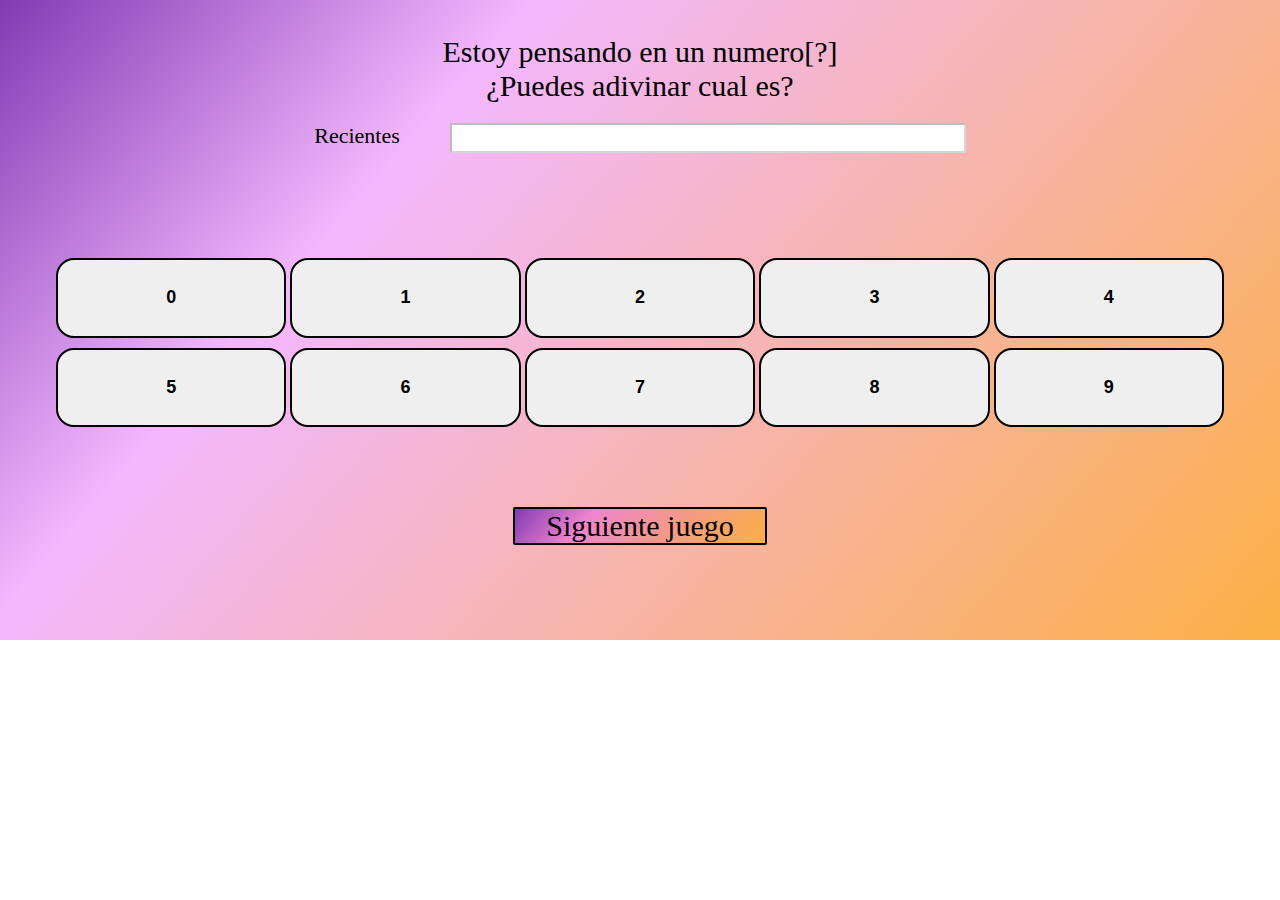
<file: index.html>
<!DOCTYPE html>
<html lang="es">
<head>
    <meta charset="UTF-8">
    <meta name="viewport" content="width=device-width, initial-scale=1.0">
    <title>Juego de numeros</title>
    <link rel="stylesheet" href="estilo.css">
</head>
<body>

    <div class="container">
    <p><br>Estoy pensando en un numero[?]<br> <span id="transform">¿Puedes adivinar cual es?</span></p>
  


    <div class="pnt"> 
    <label for="pantalla" class="recientes">Recientes</label>
    <input type="text" id="pantalla" name="pantalla" disabled class="pantalla">
    </div>
    
    <div class="botones">
        <div  class="botones-re">
    <button type="button" value="0"><b>0</b></button>
    <button type="button" value="1"><b>1</b></button>
    <button type="button" value="2"><b>2</b></button>
    <button type="button" value="3"><b>3</b></button>
    <button type="button" value="4"><b>4</b></button><br>
      </div>
      <div class="botones-re">
    <button type="button" value="5"><b>5</b></button>
    <button type="button" value="6"><b>6</b></button>
    <button type="button" value="7"><b>7</b></button>
    <button type="button" value="8"><b>8</b></button>
    <button type="button" value="9"><b>9</b></button>
        </div>
    </div>
        <a href="/seg/extension.html">Siguiente juego</a>
     </div>

    <script src="javascript.js"></script>
</body>
</html>
</file>
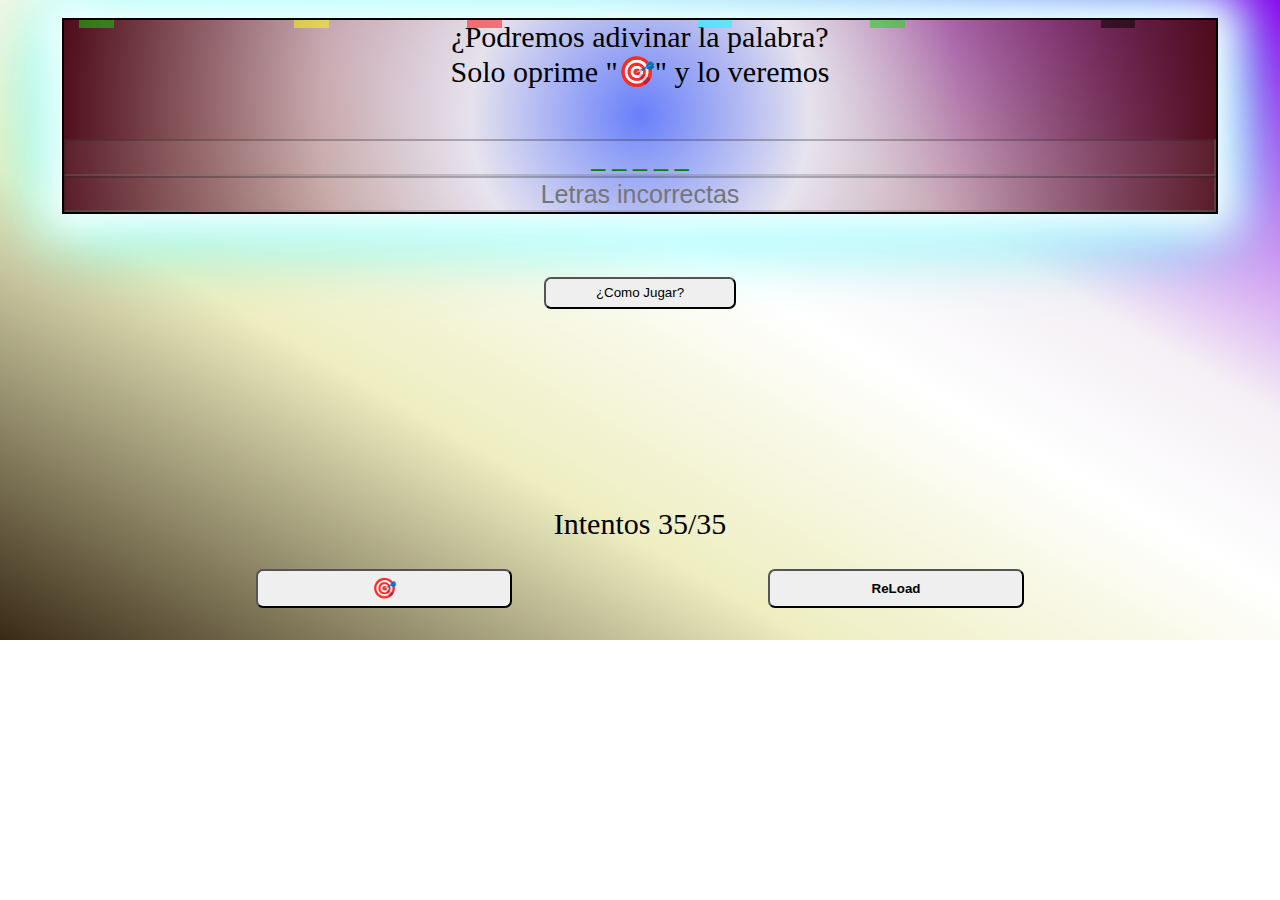
<file: extension.html>
<!DOCTYPE html>
<html lang="es">
<head>
    <meta charset="UTF-8">
    <meta name="viewport" content="width=device-width, initial-scale=1.0">
    <title>Juego de Palabras</title>
    <link rel="stylesheet" href="style.css">
</head>
<body>
  

    <div class="contenedor">
        <div class="pantallas">
            <div class="contenedor-1">
                <div class="papelito"></div>
                <div class="papelito"></div>
                <div class="papelito"></div>
                <div class="papelito"></div>
                <div class="papelito"></div>
                <div class="papelito"></div>
                
            </div>
        <p>¿Podremos adivinar la palabra?<br> Solo oprime "🎯" y lo veremos </p>
        <input type="text" name="primerpantalla" id="primerpantalla" disabled>
        <input type="text" name="text" id="resultadoNegativo" disabled placeholder="Letras incorrectas">
       
        </div>
       
        
        <button type="button" class="ultimoBoton">¿Como Jugar?</button> 

             <div class="ventana-padre">
       <div class="ventana">
                  <p id="parrafoVentana"></p>
                </div>
            </div>


         <div class="controles">
              <p class="intentos"> Intentos <span id="conteo">35</span>/35<br></p>
              <div class="botonesFinal">
              <button type="button" id="btncp"><b>🎯</b></button>
              <button type="button" id="reiniciar"><b>ReLoad</b></button>
              </div>
              </div>
       

             <div class="tutorial">
                <p>El juego es algo facil y automatizado <br><br>
                Principalmente existen varias palabras,
                estas palabras son elegidas al azar. <br>
                Tambien se eligen letras al azar  
                cada vez que se pulsa el boton 🎯.<br>
                Estas letras son analizadas para
                ver si tiene alguna similitud con 
                las letras de la palabra a completar
                 en nuestro juego.<br><br>
                 La palabra se muestra al finalizar el juego
                 independientemente ganes o pierdas.<br>
                 Se le sumara 1 intento cada vez que 
                 salga una letra acertada repetida.  <br><br>
                 En sintesis es un juego donde la maquina
                 intenta completar la palabra y tu le das impulso
                 o la fuerza que necesita para hacerlo.<br><br><br>
                 ¿Podran decifrar la palabra?
                
            
            </p>
               <button type="button" class="botonClose">close</button> </div>
     </div>
    
    <script src="java.js"></script>
</body>
</html>
</file>
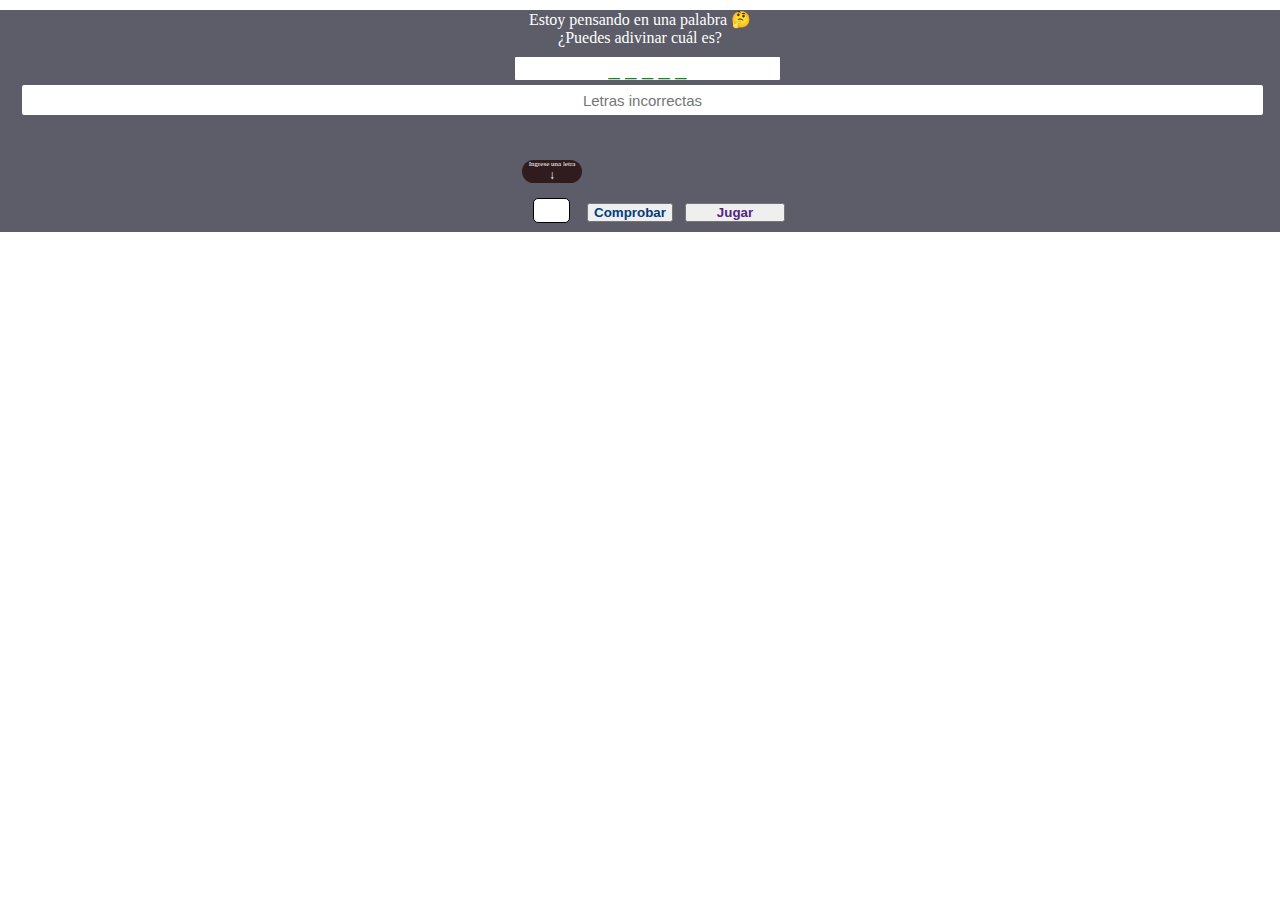
<file: index2.html>
<!DOCTYPE html>
<html lang="es">
<head>
    <meta charset="UTF-8">
    <meta name="viewport" content="width=device-width, initial-scale=1.0">
    <title>Juego de Palabras</title>
    <link rel="stylesheet" href="estilo2.css">
</head>
<body>
    <div class="contenedor">
        <p>Estoy pensando en una palabra 🤔 <br> ¿Puedes adivinar cuál es?</p>
        
        <input type="text" name="primerpantalla" id="primerpantalla" disabled>
  
        <input type="text" name="text" id="resultadoNegativo" disabled placeholder="Letras incorrectas">
  
       
        <div class="controles"> 

            <p class="ingreseletra">Ingrese una letra <br> <span class="flechita">↓</span></p>
            <p id="parrafoFelicidades"></p>
            <input type="text" id="controlrebelde" maxlength="1" >
            </div>
            <button type="button" id="btncp"><b>Comprobar</b></button>
            <button type="button" id="reiniciar"><b>Jugar</b></button>

    </div>
    
    <script src="javascript2.js"></script>
</body>
</html>
</file>
<file: estilo.css>
*{
    padding: 0;
    margin: 0;
}
body{
    display: flex;
    justify-content: center;
}

.container{
    background: rgb(131,58,180);
    background: linear-gradient(131deg, rgba(131,58,180,1) 0%, rgba(219,29,253,0.3168103448275862) 29%, rgba(252,176,69,1) 100%);
    width: 100%;
    height: 640px;  
    display: flex;
    justify-content: center;
    align-items: center;
    flex-direction: column;
}
.pnt{
   
    width: 100%;
    display: flex;
    justify-content: center;
}
#pantalla{
    width: 40%;
    text-align: center;
    font-size: 22px;
    background-color: #fff;

}
p{
    margin-bottom: 20px;
    margin-top: -150px;
    width: 750px;
    text-align: center;
    font-size: 30px;
    display: block;
}
.recientes{
    margin-right: 50px;
    font-size: 22px;

}
.botones{
 
    width: 100%; 
    text-align: center;
    height: 35%;
    display: flex;
    justify-content: center;
    flex-direction: column; 
     margin-top: 75px;
}
.botones-re{
    height: 40%;
    display: flex;
    justify-content: center;
    width: 100%;
  
    
}
button{
    width: 18%;
    margin: 8px 2px 2px 2px;
    border-radius: 18px;
    font-size: 18px;
    border: 2px solid black;
}

button:hover{
    background: rgb(131,58,180);
background: linear-gradient(324deg, rgba(131,58,180,1) 0%, rgba(219,29,253,0.3168103448275862) 29%, rgba(252,176,69,1) 100%);
    color: #fff;
}

a{
    background: rgb(131,58,180);
    background: linear-gradient(131deg, rgba(131,58,180,1) 0%, rgba(219,29,253,0.3168103448275862) 29%, rgba(252,176,69,1) 100%);
    width: 250px;
    font-size: 30px;
    text-align: center;
    text-decoration: none;
    color: black;
    border-radius: 2px;
    border: 2px double black;
    position: relative;
    top: 55px;    
}

@media(max-width: 720px){
    .container{
        height: 710px;
        width: 100%;
    }
    .pnt{
        width: 100%;
    }
    #pantalla{
        width: 65%;
        font-size: 15px;
    }
    p{
        width: 100%;
    }
    .recientes{
        margin-right: 12px;
        
    }
    button{
        height: 86%;
    }
    a{
        top: 0;
    }
}
</file>
<file: style.css>
*{padding: 0;
margin: 0;}

body{
    display: flex;
    justify-content: center;
}

.contenedor{
    background: rgb(143,3,237);
    background: linear-gradient(210deg, rgba(143,3,237,1) 0%, rgba(221,206,223,0.3168103448275862) 30%, rgba(255,255,255,1) 43%, rgba(238,238,193,1) 66%, rgba(57,42,22,1) 100%);
    width: 100%;
    height: 640px;
    display: flex;
    flex-direction: column;
    align-items: center;
    justify-content: space-around;
}


.pantallas{
    background: rgb(63,94,251);
    background: radial-gradient(circle, rgba(63, 94, 251, 0.781) 0%, rgba(229,226,237,1) 29%, rgba(142, 76, 95, 0.476) 55%, rgb(77, 12, 25) 100%);
    display: flex;
    flex-direction: column;
    width: 90%;
    height: 30%;
    text-align: center;
    box-shadow: 0 0 40px 20px white,
    0 0 80px 10px cyan;
   border: 2px solid black;
   margin-bottom: 2%;
   
}
.pantallas p{
    font-size: 30px;
    padding-bottom: 50px;
}
#primerpantalla{
    color: green;
}
#resultadoNegativo{
    color: red;
}
input{
    text-align: center;
    height: 70%;
    font-size: 25px;
    background-color: rgba(255, 255, 255, 0.072);
    
}
.ventana-padre{
    width: 100%;
    height:15%;
    display: flex;
    justify-content: center;
    align-items: center;
    margin-top: 15px ;
}
.ventana{
    background-color: green;
    width: 45%;
    height: 15%;
    text-align: center;
    display: none;
    position: absolute;

}
.ventana p{
    height: 100%;
    display: flex;
    justify-content: center;
    align-items: center;
    flex-direction: column;
    font-size: 30px;
   
}
.controles{
  width: 80%;
  height: 20%;
  display: flex;
  justify-content: space-around;
  flex-direction: column;
  align-items: center;
 
}
.controles p{
    font-size: 30px;
}
.botonesFinal{
    width: 100%;
    height: 30%;
    display: flex;
    justify-content: space-around;
 
}
button{
    width: 25%;
    border-radius: 7px;
}


#btncp{
    font-size: 20px;
}
.ultimoBoton{
   height: 5%;
   width: 15%;

    
}
.tutorial{
    position: absolute;
    background-color: rgb(89, 88, 88);
    width: 60%;
    height: 80%;
    border-radius: 14px;
    display: flex;
    justify-content: space-around;
    align-items: center;
    flex-direction: column;
    border: 2px solid black;
    margin-top: 2%;
   

}

.botonClose{
    width: 20%;
    height: 6%;
    
    
}
.botonClose:hover{
    background-color: black;
    color: #fff;
}
.tutorial p{
    color: #fff;
    width: 80%;
    height: 80%;
    font-family: monospace;
    text-align: center;
    
   
}

.contenedor-1{
    position: relative;
    background-color: red;
}
.contenedor-2{
    margin-left: 10px;
    background-color: green;
    width: 6%;
    position: relative;
}

.papelito{
    background-color: #fff;
    width: 3%;
    height: 8px;
    left: 15px;
    position: absolute;
    animation: lluvia 1.5s infinite;
    background-color: rgba(10, 221, 10, 0.5);
    
}

.papelito:nth-child(2){
    left: 20%;
    background-color: rgba(255, 255, 0, 0.5); 
}

.papelito:nth-child(3){
    left: 35%;
    background-color: rgba(255, 0, 0, 0.5);
   
}
.papelito:nth-child(4){
    left: 55%;
    background-color: rgba(0, 255, 255, 0.5);
   
}
.papelito:nth-child(5){
    left: 90%;
    background-color: rgba(0, 0, 0, 0.5);
}
.papelito:nth-child(6){
    left: 70%;
}
a{
    width: 20%;
    background-color: rgb(131, 118, 118);
    text-align: center;
    height: 8%;
    display: flex;
    justify-content: center;
    align-items: center;
    border-radius: 6px;
    box-shadow: 0 0 6px 2px white;
    font-size: 17px;
    text-decoration: none;
    font-family: Impact, Haettenschweiler, 'Arial Narrow Bold', sans-serif;
}




@keyframes lluvia{
    0%{
    transform: rotateY(0) translateY(0) rotateX(150deg) rotateZ(150deg) ;
   
    
    }
    50%{
        transform: rotateY(750deg) translateY(190px)  rotateX(1500deg);
       background-color: transparent;
    }
    
    100%{
        transform: rotateY(300deg) translateY(0);
        background-color: transparent;
    }
   
}
#reiniciar{
    animation: cambiarBorde 1s infinite;
}
@keyframes cambiarBorde{
    0%{
        border: 3px solid red;
       
    }
    50%{
        border: 3px solid rgb(2, 2, 24);
        
    }
    100%{
        border: 3px solid red;
    }
}


@media (max-width: 720px){
   
    .contenedor{
        justify-content: start;
       
    }
    .pantallas{
        margin-top:0;
        width: 88%
        
       
    }
    .pantallas p{
        font-size: 22px;
       
    }
    input{
        font-size: 16px;
    }
    #primerpantalla{
        font-size: 20px;
    }
    .controles{
       top: 80px;
    }
    button{
       width: 90%;
       height: 100%;

       margin: 2%;
     
    }
    .ventana{
        padding: 2%;
        height: 10%;
        margin-top: 2%;
        margin-bottom: 2%;
    }
    .ventana p{
        font-size: 22px;
    }
  
    .ultimoBoton{
        width: 40%;
        margin-bottom: 2%;
       
    

    }
    .tutorial{
        
        height: 60%;
      
    }
    .tutorial p{
        width: 100%;
        height: 60%;
        text-align: center;
        font-size: 10px;
    }
    .papelito{
        width: 7%;
        height: 10px;
    }
    a{
        width: 50%;
        margin-top: 3%;
    }
}
</file>
<file: estilo2.css>
*{
    padding: 0;
    margin: 0;
}

body{
    display: flex;
    justify-content: center;
    align-items: center;
    padding-top: 10px;
}

#primerpantalla{
    margin-left: -45px;
    border-radius: 1px;
}

.contenedor{
    display: flex;
    flex-direction: column;
    justify-content: center;
    align-items: center;
    background-color: rgba(6, 7, 25, 0.656);
    
    width: 100%;
  
}

p{
   color: #fff;
    width: 300px;
    text-align: center;
    border-radius: 15px;
}

input{
    border: none;
    position: relative;
   left: 30px;
   top: 10px;
    font-size: 20px;
    text-align: center;
    background-color: #fff;
    color: rgb(9, 142, 26);
}
.controles{
    margin-top: 60px;
    width: 30px;
}
#controlrebelde{
    width: 35px;
    border: 1px solid black;
    border-radius: 5px;
    margin-left: -122px;

}
#text{
    color: red;
}
.ingreseletra{
    width: 60px;
    font-size: 7px;
    margin-left: -103px;
    background-color: #1e0202b7;
}
.flechita{
    font-size: 12px;
}
button{
    position: relative;
    left: 150px;
    bottom: 10px;
    cursor: pointer;
   
}

button:hover{
    
    background-color: #fff;
 
}


#resultadoNegativo{
    background-color: #fff;
    position: relative;
   top:15px;
   width: 97%;
  margin-left: -55px;
  text-align: center;
  color: rgb(184, 43, 43);
  height: 30px;
  font-size: 15px;
  text-transform: none;
  border-radius: 2px;
 


}

#btncp{
    margin-left: -320px;
    color: rgb(2, 61, 123);
    padding: 0 5px 0 5px;
}

#reiniciar{
    margin-left: -110px;
    margin-top: -19px;
    color: rgb(81, 37, 128);
    width: 100px;
}
#parrafoFelicidades{
   color: rgb(2, 13, 2);
    width: 150px;
    height: 60px;
    margin-top: -55px;
    text-align: start;
}
</file>
